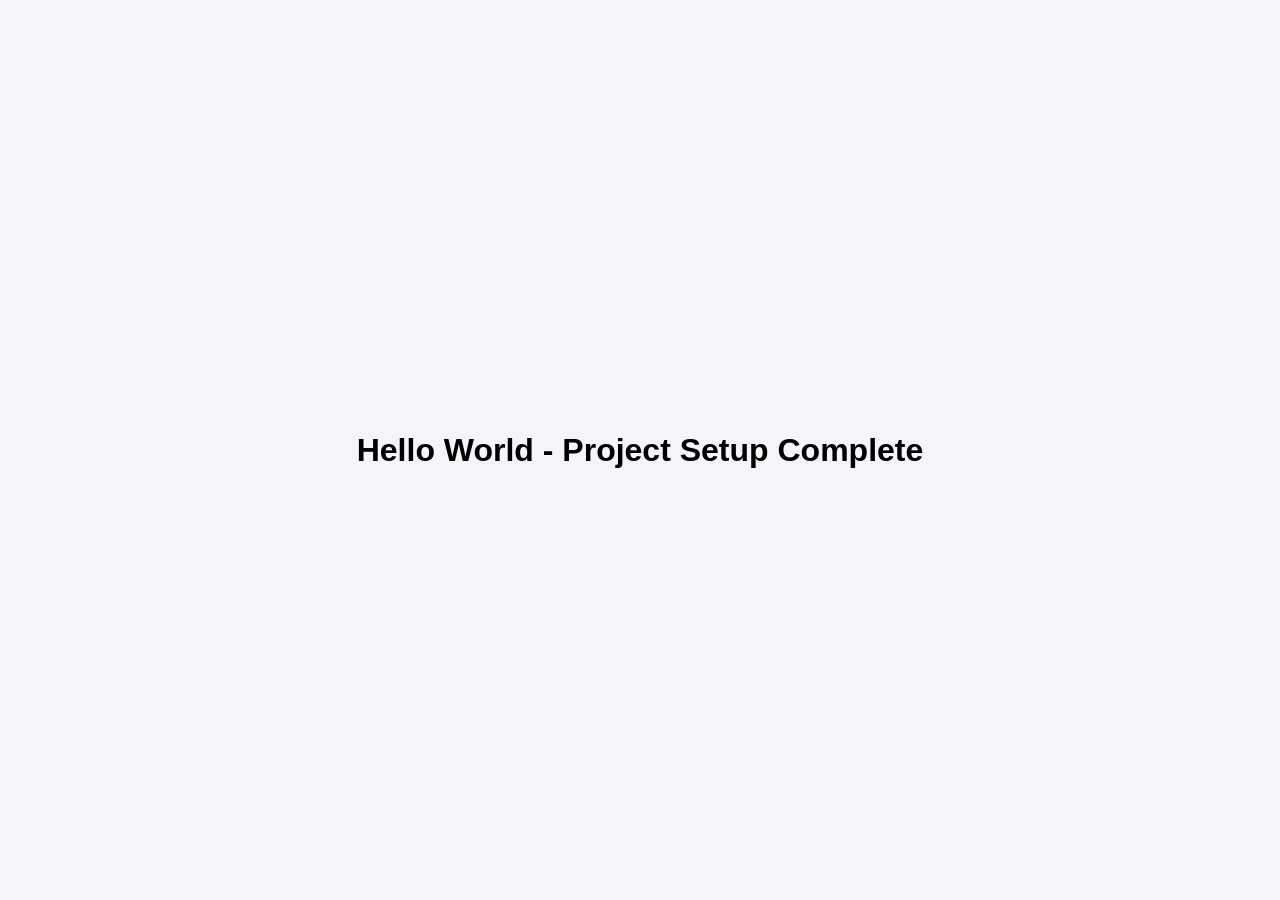
<file: src/index.html>
<!DOCTYPE html>
<html lang="en">
<head>
    <meta charset="UTF-8">
    <meta name="viewport" content="width=device-width, initial-scale=1.0">
    <title>Capstone Project</title>
    <link rel="stylesheet" href="./styles/main.css">
</head>
<body>
    <main style="display: flex; justify-content: center; align-items: center; height: 100vh;">
        <h1>Hello World - Project Setup Complete</h1>
    </main>
</body>
</html>
</file>
<file: src/styles/main.css>
body {
    font-family: Arial, sans-serif;
    background-color: #f4f4f9;
    margin: 0;
}
</file>
